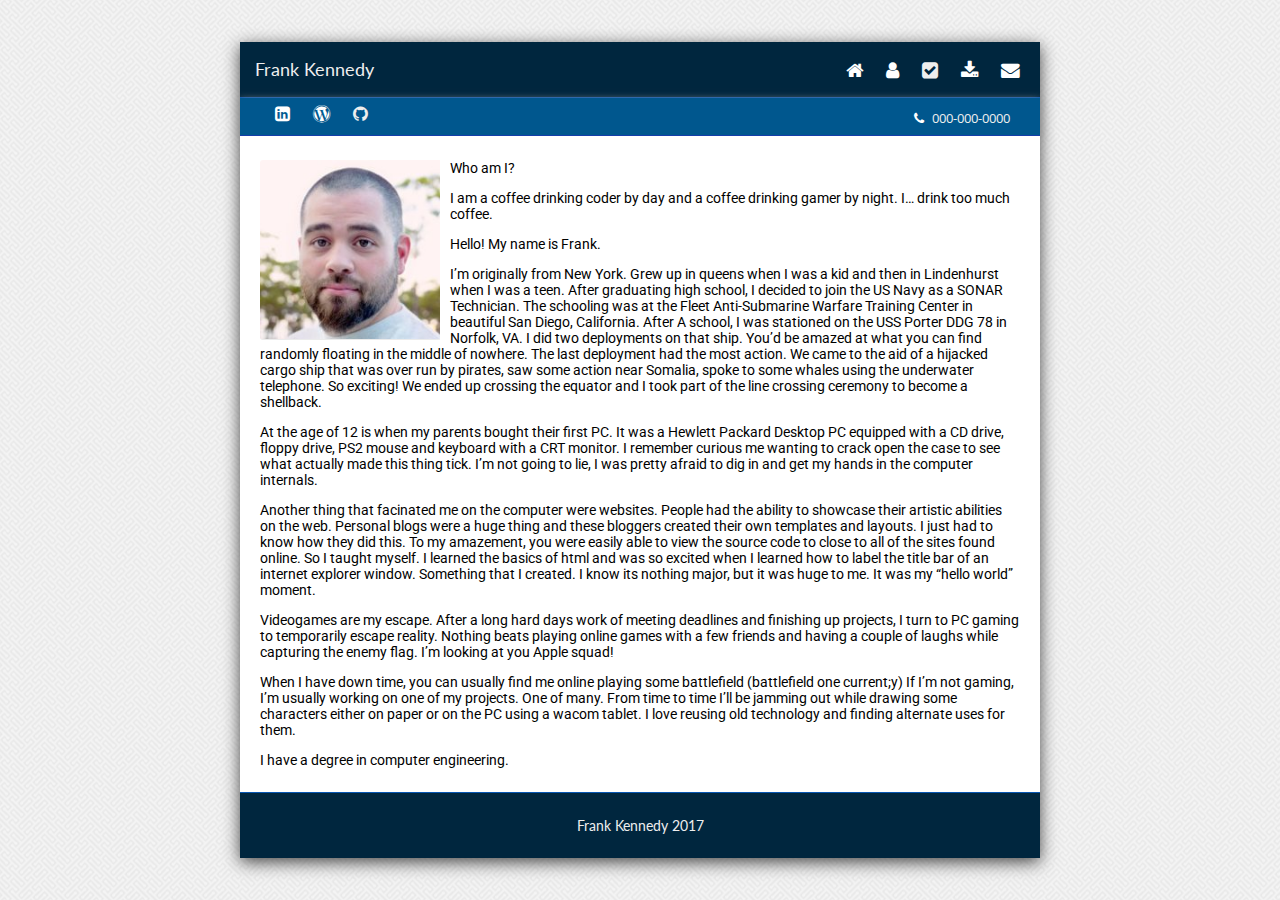
<file: about.html>
<!DOCTYPE html>
<!--------------------------------------------------------
    Code created by Frank Kennedy 2017
--------------------------------------------------------->
<html>

<head>
    <title>About Frank Kennedy</title>
    <meta charset="UTF-8">
    <meta name="description" content="">
    <meta name="viewport" content="width=device-width, initial-scale=1">
    <meta name="keywords" content="">
    <link rel="stylesheet" type="text/css" href="css/style.css">
    <link rel="stylesheet" href="fontawesome/css/font-awesome.css">

</head>

<div class="container">

    <body>
        <div class="wrapper">
            <nav>
                <ul>
                    <li>
                        <div class="logo">Frank Kennedy</div>
                    </li>
                    <li><a href="index.html"><i class="fa fa-home fa-lg" aria-hidden="true"></i></a></li>
                    <li><a href="about.html"><i class="fa fa-user fa-lg" aria-hidden="true"></i></a></li>
                    <li><a href="info.html"><i class="fa fa-check-square fa-lg" aria-hidden="true"></i></a></li>
                    <li><a href="files/resume.pdf" target="blank"><i class="fa fa-download fa-lg" aria-hidden="true"></i></a></li>
                    <li><a href="mailto:info@frank-kennedy.com"><i class="fa fa-envelope fa-lg" aria-hidden="true"></i></a></li>
                </ul>
            </nav>
            <div class="banner">

                <div class="links">
                    <li><a href="https://www.linkedin.com/in/f8kennedy" target="_blank"><i class="fa fa-linkedin-square fa-lg" aria-hidden="true"></i></a></li>
                    <li><a href="https://blog.vyporx.com" target="_blank"><i class="fa fa-wordpress fa-lg" aria-hidden="true"></i></a></li>
                    <li><a href="https://github.com/vyporx" target="_blank"><i class="fa fa-github fa-lg" aria-hidden="true"></i></a></li><span></span>
                </div>

                <div class="info"><a href="tel:+00000000000"><i class="fa fa-phone" aria-hidden="true"></i> 000-000-0000</a></div>


            </div>
            <div class="content">
                <p align="justify">
                    <img src="images/fk.PNG" width="200px" align="left">Who am I?</p>

                <p>I am a coffee drinking coder by day and a coffee drinking gamer by night. I… drink too much coffee.</p>

                Hello! My name is Frank.



                <p>I’m originally from New York. Grew up in queens when I was a kid and then in Lindenhurst when I was a teen. After graduating high school, I decided to join the US Navy as a SONAR Technician. The schooling was at the Fleet Anti-Submarine Warfare Training Center in beautiful San Diego, California. After A school, I was stationed on the USS Porter DDG 78 in Norfolk, VA. I did two deployments on that ship. You’d be amazed at what you can find randomly floating in the middle of nowhere. The last deployment had the most action. We came to the aid of a hijacked cargo ship that was over run by pirates, saw some action near Somalia, spoke to some whales using the underwater telephone. So exciting! We ended up crossing the equator and I took part of the line crossing ceremony to become a shellback.

                </p>
                <p>At the age of 12 is when my parents bought their first PC. It was a Hewlett Packard Desktop PC equipped with a CD drive, floppy drive, PS2 mouse and keyboard with a CRT monitor. I remember curious me wanting to crack open the case to see what actually made this thing tick. I’m not going to lie, I was pretty afraid to dig in and get my hands in the computer internals.

                </p>
                <p>Another thing that facinated me on the computer were websites. People had the ability to showcase their artistic abilities on the web. Personal blogs were a huge thing and these bloggers created their own templates and layouts. I just had to know how they did this. To my amazement, you were easily able to view the source code to close to all of the sites found online. So I taught myself. I learned the basics of html and was so excited when I learned how to label the title bar of an internet explorer window. Something that I created. I know its nothing major, but it was huge to me. It was my “hello world” moment.

                </p>
                <p>Videogames are my escape. After a long hard days work of meeting deadlines and finishing up projects, I turn to PC gaming to temporarily escape reality. Nothing beats playing online games with a few friends and having a couple of laughs while capturing the enemy flag. I’m looking at you Apple squad!

                </p>
                <p>When I have down time, you can usually find me online playing some battlefield (battlefield one current;y) If I’m not gaming, I’m usually working on one of my projects. One of many. From time to time I’ll be jamming out while drawing some characters either on paper or on the PC using a wacom tablet. I love reusing old technology and finding alternate uses for them.

                </p>
                <p>I have a degree in computer engineering.</p>
            </div>
            <footer>
                <p>Frank Kennedy 2017</p>
            </footer>
        </div>
    </body>
</div>

</html>
</file>
<file: css/style.css>
/*/////////////////////////////////////////////////////////////
    CSS Style created by Frank Kennedy 2017
/////////////////////////////////////////////////////////////*/

@import url('https://fonts.googleapis.com/css?family=Open+Sans:700');
@import url('https://fonts.googleapis.com/css?family=Lato');
@import url('https://fonts.googleapis.com/css?family=Roboto');
html {
    background-image: URL(../images/bg.png);
    /*background-color: #fff;*/
    font-family: "Roboto", sans-serif;
    font-size: 14px;
    padding: 0 0;
    height: 100%;
}

a {
    text-decoration: none;
    color: #00263e;
    transition: .8s;
}

a:hover {
    color: #4c88bc;
    transition: .3s;
}

h1 {
    padding-top: 0px;
    text-align: center;
}

img {
    max-width: 800px;
    height: auto;
    width: auto;
    border-radius: 3px;
    padding-right: 10px;
}

.logo {
    font-family: 'Lato', sans-serif;
    font-size: 18px;
    color: #efefef;
    float: left;
    margin-top: -3px;
    padding-left: 5px !important;
}


/*/////////////////////////////////////////////////////////////
    Nav Style
/////////////////////////////////////////////////////////////*/

nav {
    background-color: #00263e;
    padding: 5px 0;
    width: auto;
    border-bottom: 1px solid #0756b2;
}

ul {
    list-style-type: inline;
    padding: 0 10px;
    text-align: right;
}

li {
    display: inline;
    padding: 10px 0;
}

li a {
    color: #eee;
    padding: 10px;
    transition: .8s;
}

li a:hover {
    background-color: #4c88bc;
    color: #eee;
    padding: 10px;
    transition: .2s;
}

.fa-home,
.fa-user,
.fa-newspaper-o,
.fa-download,
.fa-envelope,
.fa-linkedin-square,
.fa-wordpress {
    color: #fff;
}

.fa-github a:hover {
    color: #fff;
    background-color: #4c88bc;
    color: #eee;
    transition: .2s;
}

.fa-phone {
    color: #fff;
    padding-right: 5px;
}


/*/////////////////////////////////////////////////////////////
    Banner Style
/////////////////////////////////////////////////////////////*/

.banner {
    background-color: #00578e;
    width: auto;
    height: 17px;
    color: #efefef;
    font-size: 13px;
    padding: 10px 0;
    padding-left: 25px;
    box-shadow: 0px 2px 8px 0px #999;
    border-bottom: 1px solid #153eaa;
}

.info {
    font-family: 'Open Sans', sans-serif;
    float: right;
    padding: 0 30px;
    margin-top: 1px;
}

.info a {
    text-decoration: none;
    color: #efefef !important;
    transition: .8s;
}

.info a:hover {
    color: #4c88bc !important;
    transition: .3s;
}

.links {
    float: left;
    margin-top: -1px;
    padding: 0 0;
}


/*/////////////////////////////////////////////////////////////
    Content Style
/////////////////////////////////////////////////////////////*/

body {
    display: table;
    margin: 0 auto;
    max-width: 800px;
    min-width: 350px;
    height: 100%;
}

.container {
    height: 100%;
    display: table-cell;
    vertical-align: middle;
}

.wrapper {
    margin: 0 auto;
    background-color: #fff;
    box-shadow: 0px 4px 16px 0px #444;
}

.content {
    background-color: #fff;
    color: #000;
    padding: 10px 20px;
}

.bottomContainer {
    background-color: #f2f2f2;
    padding: 20px;
}

footer {
    padding: 10px 20px;
    width: auto;
    background-color: #00263e;
    font-family: "Lato", sans-serif;
    color: #eee;
    text-align: center;
    border-top: 1px solid #0756b2;
}


/*/////////////////////////////////////////////////////////////
    Scroll Style
/////////////////////////////////////////////////////////////*/

#scroll {
    position: fixed;
    right: 10px;
    bottom: 15px;
    cursor: pointer;
    width: 40px;
    height: 40px;
    background-color: #3498db;
    text-indent: -9999px;
    display: none;
    /*-webkit-border-radius:5px;
    -moz-border-radius:5px;
    border-radius:5px*/
    box-shadow: 0px 2px 8px 0px #111;
}

#scroll span {
    position: absolute;
    top: 50%;
    left: 50%;
    margin-left: -8px;
    margin-top: -12px;
    height: 0;
    width: 0;
    border: 8px solid transparent;
    border-bottom-color: #ffffff;
}

#scroll:hover {
    background-color: #4c88bc;
    opacity: 1;
    filter: "alpha(opacity=100)";
    -ms-filter: "alpha(opacity=100)";
}
</file>
